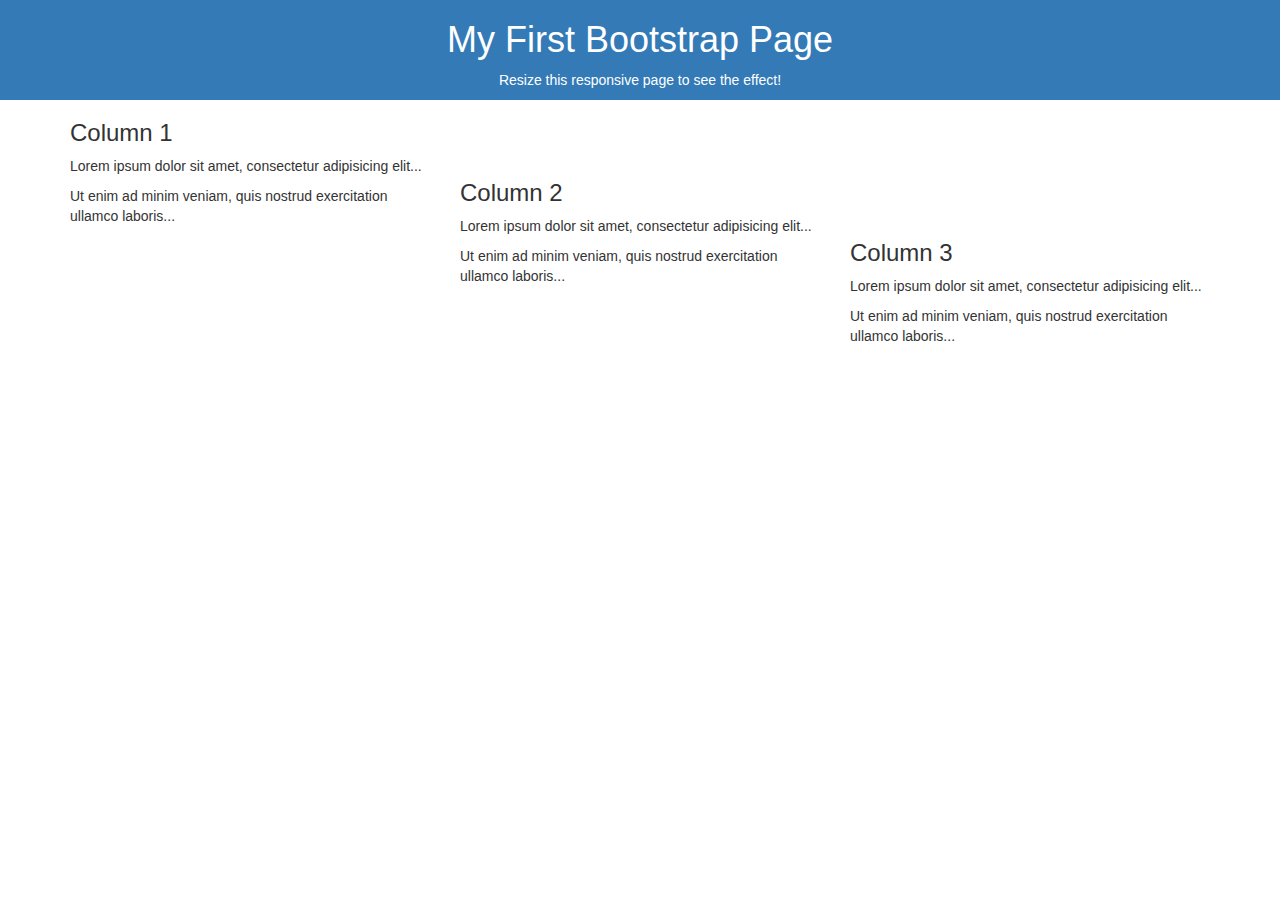
<file: html/3cols_row_under_each.html>
<!DOCTYPE html>
<html lang="en">
<head>
    <meta charset="UTF-8">
    <link rel="stylesheet" href="https://maxcdn.bootstrapcdn.com/bootstrap/3.4.1/css/bootstrap.min.css">
    <script src="https://ajax.googleapis.com/ajax/libs/jquery/3.6.0/jquery.min.js"></script>
    <script src="https://maxcdn.bootstrapcdn.com/bootstrap/3.4.1/js/bootstrap.min.js"></script>
    <title>Steganography</title>
    <!--Web stranica sadrži logiranje korisnika te kada je korisnik prijavljen može 
    koristiti mogućnost uploadanja slike u koju se sakriva string(niz) koji preda korisnik. 
    Steganografija autorovog naziva kako bi u slučaju krađe ili kršenja autorskih prava,
    korisnik mogao dokazati svoje autorsko pravo. Postoji mogućnost snimanja slika na svoj 
    račun uz podatke kada je izvršena steganografija. Ove podatke može vidjeti samo korisnik 
    na web stranici.

    Team name: Čempres

    Potrebne tehnologije: Bootstrap - responsive design
                                Javascript, PHP - steganografija i funkcionalnosti stranice
                                Firebase - login korisnika
                                CSS3 - oblikovanje
                                HTML5

    Stranice:   Landing page - index
                About us
                How it works - Steganography
                Log-in/sign-in - pop up or page
                User settings (if logged in)
    
    Landing page:   | small_image                                big_image(1/2)         small_box("Try it yourself")|
                    | small_box("Kratko o, link na about us")    big_image(2/2)                 small_image         |
    
    Steganography:  | small_box     small_box       small_box|
                    |               big_box                  |

    About us:       |box(1/4)                                |
                    |box(2/4)       box(1/4)                 |
                    |box(3/4)       box(2/4)         box(1/4)|
                    |box(4/4)       box(3/4)         box(2/4)|
                    |               box(4/4)         box(3/4)|
                    |                                box(4/4)|

    -->
</head>
<body>
    <div class="container-fluid p-5 bg-primary text-white text-center">
        <h1>My First Bootstrap Page</h1>
        <p>Resize this responsive page to see the effect!</p>
    </div>
      
    <div class="container">
      <div class="row">
        <div class="col-xs-4">
          <h3>Column 1</h3>
          <p>Lorem ipsum dolor sit amet, consectetur adipisicing elit...</p>
          <p>Ut enim ad minim veniam, quis nostrud exercitation ullamco laboris...</p>
        </div>
        <div class="col-xs-8">
          <div class="row">
            <br>
            <br>
            <br>
          </div>
          <div class="row">
            <div class="col-xs-6">
              <h3>Column 2</h3>
              <p>Lorem ipsum dolor sit amet, consectetur adipisicing elit...</p>
              <p>Ut enim ad minim veniam, quis nostrud exercitation ullamco laboris...</p>
            </div>
            <div class="col-xs-6">
              <div class="row">
                <br>
                <br>
                <br>
              </div>
              <div class="row">
                <div class="col-xs-12">
                  <h3>Column 3</h3>
                  <p>Lorem ipsum dolor sit amet, consectetur adipisicing elit...</p>
                  <p>Ut enim ad minim veniam, quis nostrud exercitation ullamco laboris...</p>
                </div>
               </div>
            </div>
          </div>
        </div>
      </div>
    </div>
</body>
</html>
</file>
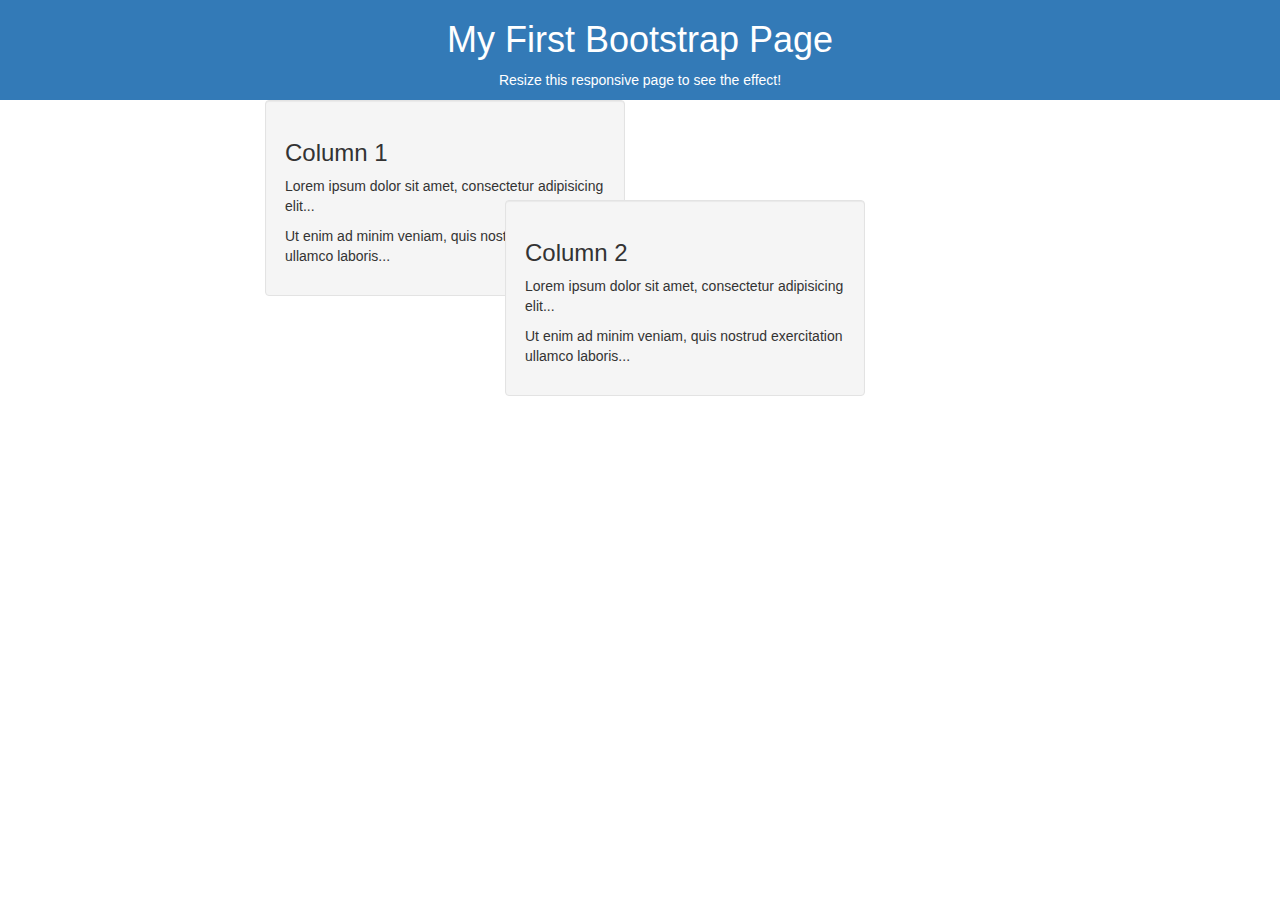
<file: html/overlap.html>
<!DOCTYPE html>
<html lang="en">
<head>
    <meta charset="UTF-8">
    <link rel="stylesheet" href="https://maxcdn.bootstrapcdn.com/bootstrap/3.4.1/css/bootstrap.min.css">
    <script src="https://ajax.googleapis.com/ajax/libs/jquery/3.6.0/jquery.min.js"></script>
    <script src="https://maxcdn.bootstrapcdn.com/bootstrap/3.4.1/js/bootstrap.min.js"></script>
    <title>Steganography</title>
    <!--Web stranica sadrži logiranje korisnika te kada je korisnik prijavljen može 
    koristiti mogućnost uploadanja slike u koju se sakriva string(niz) koji preda korisnik. 
    Steganografija autorovog naziva kako bi u slučaju krađe ili kršenja autorskih prava,
    korisnik mogao dokazati svoje autorsko pravo. Postoji mogućnost snimanja slika na svoj 
    račun uz podatke kada je izvršena steganografija. Ove podatke može vidjeti samo korisnik 
    na web stranici.

    Team name: Čempres

    Potrebne tehnologije: Bootstrap - responsive design
                                Javascript, PHP - steganografija i funkcionalnosti stranice
                                Firebase - login korisnika
                                CSS3 - oblikovanje
                                HTML5

    Stranice:   Landing page - index
                About us
                How it works - Steganography
                Log-in/sign-in - pop up or page
                User settings (if logged in)
    
    Landing page:   | small_image                                big_image(1/2)         small_box("Try it yourself")|
                    | small_box("Kratko o, link na about us")    big_image(2/2)                 small_image         |
    
    Steganography:  | small_box     small_box       small_box|
                    |               big_box                  |

    About us:       |box(1/4)                                |
                    |box(2/4)       box(1/4)                 |
                    |box(3/4)       box(2/4)         box(1/4)|
                    |box(4/4)       box(3/4)         box(2/4)|
                    |               box(4/4)         box(3/4)|
                    |                                box(4/4)|

    -->
    <style>
      .overlap{
        margin-top: 100px;
        margin-left:-150px;
      }
    </style>
</head>
<body>
    <div class="container-fluid p-5 bg-primary text-white text-center">
        <h1>My First Bootstrap Page</h1>
        <p>Resize this responsive page to see the effect!</p>
    </div>
      
    <div class="container">
        <div class="row">
          <div class="col-xs-2">
          </div>
          <div class="col-xs-4">
            <div class="well">
              <h3>Column 1</h3>
              <p>Lorem ipsum dolor sit amet, consectetur adipisicing elit...</p>
              <p>Ut enim ad minim veniam, quis nostrud exercitation ullamco laboris...</p>
            </div>
          </div>
          <div class="overlap col-xs-4">
            <div class="well">
              <h3>Column 2</h3>
              <p>Lorem ipsum dolor sit amet, consectetur adipisicing elit...</p>
              <p>Ut enim ad minim veniam, quis nostrud exercitation ullamco laboris...</p>
            </div>
          </div>
          <div class="col-xs-2">
          </div>
        </div>
    </div>
</body>
</html>
</file>
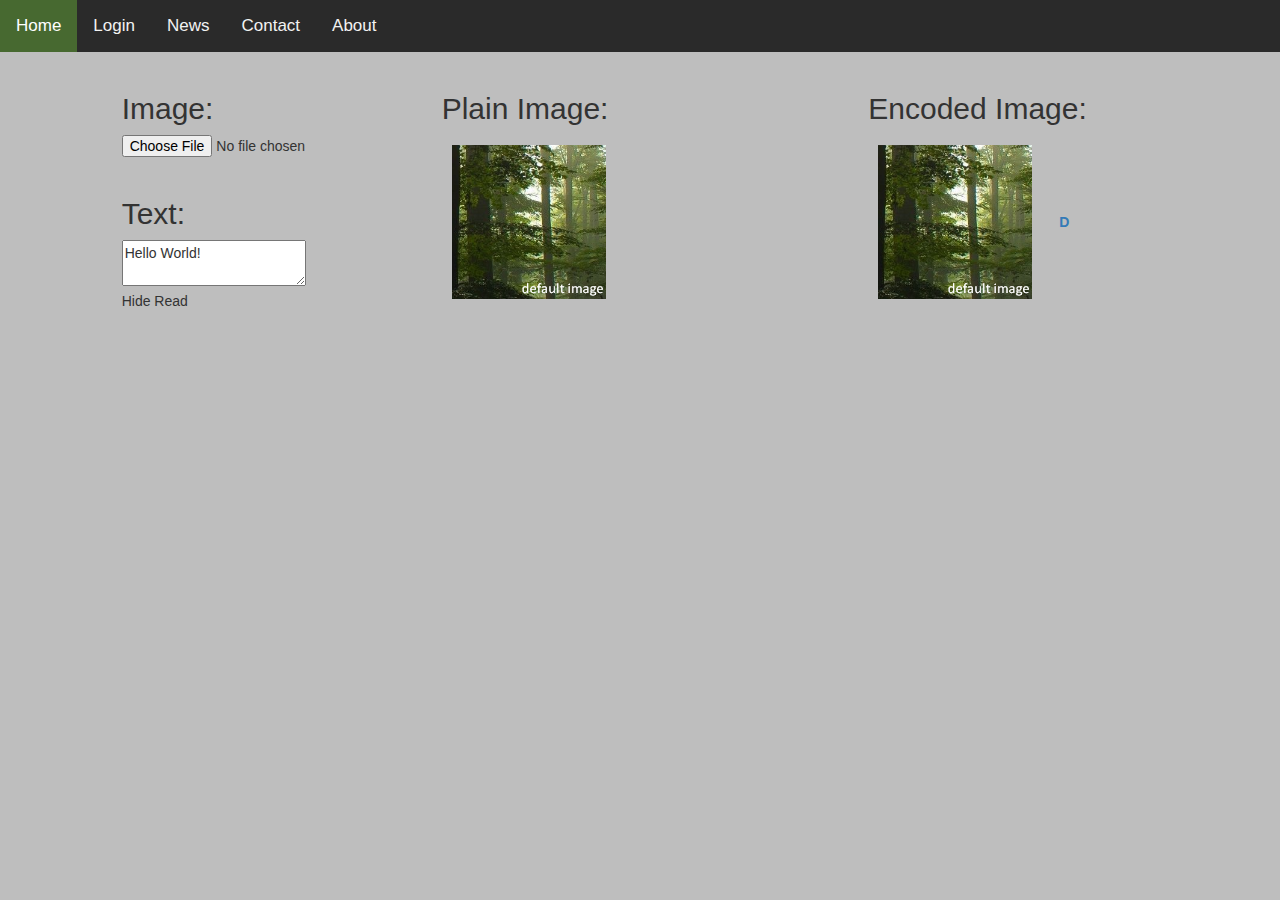
<file: html/steg.html>
<!DOCTYPE html>
<html lang="en">
<head>
    <meta charset="UTF-8">
    <link rel="stylesheet" href="https://maxcdn.bootstrapcdn.com/bootstrap/3.4.1/css/bootstrap.min.css">
    <link rel="stylesheet" href="../css/navigationBar.css" type="text/css">
    <script src="https://ajax.googleapis.com/ajax/libs/jquery/3.6.0/jquery.min.js"></script>
    <script src="https://maxcdn.bootstrapcdn.com/bootstrap/3.4.1/js/bootstrap.min.js"></script>

    <link rel="stylesheet" href="https://cdnjs.cloudflare.com/ajax/libs/font-awesome/4.7.0/css/font-awesome.min.css"> <!-- icon lib-->
    <script src="../scripts/navigationBar.js"></script>
    <link rel="stylesheet" src="../css/main.css">
    <style>
			
    </style>
    <title>Steganography</title>

    <!--Web stranica sadrži logiranje korisnika te kada je korisnik prijavljen može 
    koristiti mogućnost uploadanja slike u koju se sakriva string(niz) koji preda korisnik. 
    Steganografija autorovog naziva kako bi u slučaju krađe ili kršenja autorskih prava,
    korisnik mogao dokazati svoje autorsko pravo. Postoji mogućnost snimanja slika na svoj 
    račun uz podatke kada je izvršena steganografija. Ove podatke može vidjeti samo korisnik 
    na web stranici.

    Team name: Čempres

    Potrebne tehnologije: Bootstrap - responsive design
                                Javascript, PHP - steganografija i funkcionalnosti stranice
                                Firebase - login korisnika
                                CSS3 - oblikovanje
                                HTML5

    Stranice:   Landing page - index
                About us
                How it works - Steganography
                Log-in/sign-in - pop up or page
                User settings (if logged in)
    
    Landing page:   | small_image                                big_image(1/2)         small_box("Try it yourself")|
                    | small_box("Kratko o, link na about us")    big_image(2/2)                 small_image         |
    
    Steganography:  | small_box     small_box       small_box|
                    |               big_box                  |

    About us:       |box(1/4)                                |
                    |box(2/4)       box(1/4)                 |
                    |box(3/4)       box(2/4)         box(1/4)|
                    |box(4/4)       box(3/4)         box(2/4)|
                    |               box(4/4)         box(3/4)|
                    |                                box(4/4)|

    -->
</head>
<body>
	<div class="topnav" id="myTopnav">
		<a href="../index.html" class="active">Home</a>
		<a href="login.php">Login</a>
		<a href="#news">News</a>
		<a href="#contact">Contact</a>
		<a href="#about">About</a>
		<a href="javascript:void(0);" class="icon" onclick="myFunction()">
		  <i class="fa fa-bars"></i>
		</a>
	</div>
      
<div class="container">
    <div class="row">
		<div class="col-xs-1" ></div>
		<div class="col1 col-xs-2" >
		<h2>Image:</h2>
		<input id="file" type="file"/><br/>
		<p></p>
		<h2>Text:<span id="capacity"></span></h2>
		<textarea id="text">Hello World!</textarea>
		<div class="btns">
			<span id="hide" class="btnshowhide">Hide</span>
			<span id="read" class="btnshowhide">Read</span>
		</div>	
	</div>
	<div class="col-xs-1" ></div>
	<div class="col2 col-xs-3">
		<div id="original" class="half">
			<h2>Plain Image:   </h2>
			<img id="img" src="../images/default/default.jpg"/>
		</div>
	</div>
	<div class="col-xs-1" ></div>
	<div class="col4 col-xs-3">
		<div id="stego" class="half">
			<h2>Encoded Image:</h2>
			<img id="cover" src=""/>
			<a id="download" class="btn" download="cover.png" rel="nofollow"><strong>D</strong></a>
		</div>
		<!--
		<div id="messageArea" class="invisible">
			<h2>Message:</h2>
			<div id="message"></div>
		</div>
		-->
		</div>
	<div class="col1 col-xs-1" ></div>
	</div>
  </div>
<!--
  <div id="main">
	<h1>Steganography!</h1>

	<div id="left">
		<h2>Image:</h2>
		<input id="file" type="file"/><br/>
		<p></p>
		<h2>Text:<span id="capacity"></span></h2>
		<textarea id="text">Hello World!</textarea>
		<div class="btns">
			<span id="hide" class="btn">Hide</span>
			<span id="read" class="btn">Read</span>
		</div>
	</div>
	
	<div id="right">
		<div id="original" class="half">
			<h2>Plain Image:</h2>
			<img id="img" src="default.jpg"/>
		</div>
		<div id="stego" class="half">
			<h2>Encoded Image:</h2>
			<img id="cover" src=""/>
			<a id="download" class="btn small" download="cover.png" rel="nofollow"><strong>D</strong></a>
		</div>
		<div id="messageArea" class="invisible">
			<h2>Message:</h2>
			<div id="message"></div>
		</div>
	</div>
	<div class="clear"></div>
</div>		
-->

<!-- <div class="note">Click "D"-button or if it does not work perform right-click to download</div> -->

<script type="text/javascript" src="../build/steganography.js"></script>
<script type="text/javascript">

function handleFileSelect(evt) {
	var original = document.getElementById("original"),
		stego = document.getElementById("stego"),
		img = document.getElementById("img"),
		cover = document.getElementById("cover"),
		message = document.getElementById("message");
	if(!original || !stego) return;

	var files = evt.target.files; // FileList object

	// Loop through the FileList and render image files as thumbnails.
	for (var i = 0, f; f = files[i]; i++) {

		// Only process image files.
		if (!f.type.match('image.*')) {
			continue;
		}

		var reader = new FileReader();

		// Closure to capture the file information.
		reader.onload = (function(theFile) {
			return function(e) {
				img.src = e.target.result;
				img.title = escape(theFile.name);
				stego.className = "half invisible";
				cover.src = "";
				message.innerHTML="";
				message.parentNode.className="invisible";
				updateCapacity();
			};
		})(f);

		// Read in the image file as a data URL.
		reader.readAsDataURL(f);
	}
}

function hide() {
	var stego = document.getElementById("stego"),
		img = document.getElementById("img"),
		cover = document.getElementById("cover"),
		message = document.getElementById("message"),
		textarea = document.getElementById("text"),
		download = document.getElementById("download");
	if(img && textarea) {
		cover.src = steg.encode(textarea.value, img);
		stego.className = "half";
		message.innerHTML="";
		message.parentNode.className="invisible";
		download.href=cover.src.replace("image/png", "image/octet-stream");
	}
}

function read() {
	var img = document.getElementById("img"),
		cover = document.getElementById("cover"),
		message = document.getElementById("message"),
		textarea = document.getElementById("text");
	if(img && textarea) {
		message.innerHTML = steg.decode(img);
		if(message.innerHTML !== "") {
			message.parentNode.className="";
			textarea.value = message.innerHTML;
			updateCapacity();
		}
	}
}

function updateCapacity() {
	var img = document.getElementById('img'),
		textarea = document.getElementById('text');
	if(img && text)
		document.getElementById('capacity').innerHTML='('+textarea.value.length + '/' + steg.getHidingCapacity(img) +' chars)';
}

window.onload = function(){
	document.getElementById('file').addEventListener('change', handleFileSelect, false);
	document.getElementById('hide').addEventListener('click', hide, false);
	document.getElementById('read').addEventListener('click', read, false);
	document.getElementById('text').addEventListener('keyup', updateCapacity, false);
	hide();
	updateCapacity();
};

</script>
</body>
</html>
</file>
<file: css/navigationBar.css>
@import "bootstrapContainer.css";

body {
    margin: 0;
    font-family: Arial, Helvetica, sans-serif;
    background-color: #bebebe;
}
  
.topnav {
    overflow: hidden;
    background-color: #2a2a2a;
}
  
.topnav a {
    float: left;
    display: block;
    color: #f2f2f2;
    text-align: center;
    padding: 14px 16px;
    text-decoration: none;
    font-size: 17px;
}
  
.topnav a:hover {
    background-color: #476930;
    color: white;
}
  
.topnav a.active {
    background-color: #476930;
    color: white;
}
  
.topnav .icon {
    display: none;
}
  
 @media screen and (max-width: 600px) {
    .topnav a:not(:first-child) {display: none;}
    .topnav a.icon {
      float: right;
      display: block;
    }
}
  
@media screen and (max-width: 600px) {
    .topnav.responsive {position: relative;}
    .topnav.responsive .icon {
      position: absolute;
      right: 0;
      top: 0;
    }
    .topnav.responsive a {
      float: none;
      display: block;
      text-align: left;
    }
}
</file>
